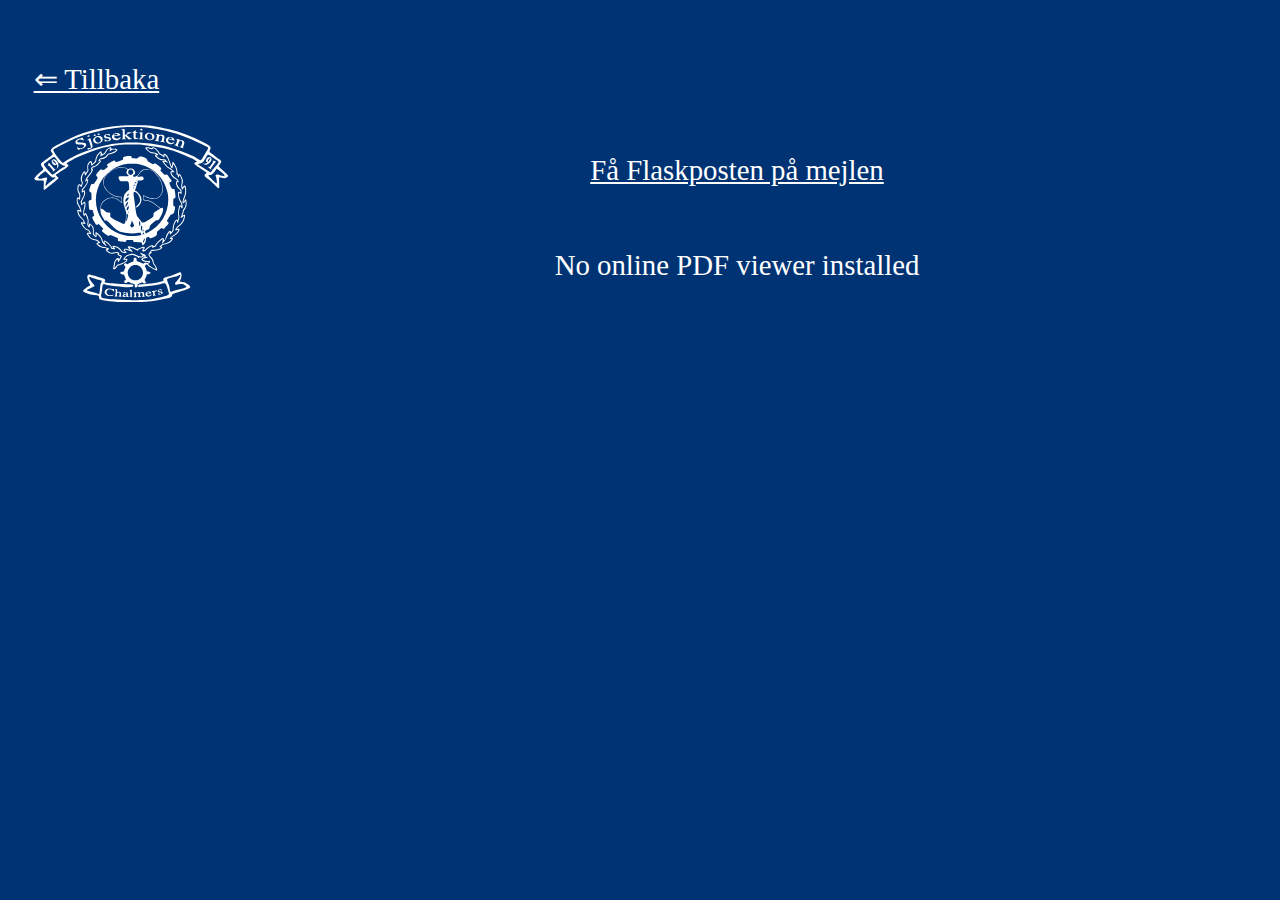
<file: flaskpost/index.html>
<!DOCTYPE html>
<html><head>
<meta http-equiv="content-type" content="text/html; charset=UTF-8">
<meta charset="UTF-8">
<title>Sjösektionen Chalmers</title>
<meta name="viewport" content="width=device-width, initial-scale=1">
<link rel="stylesheet" type="text/css" href="../tema.css" />
<style>
.context{
display:grid;
grid-template-columns: 16% 84%;
}
.logotyp{ 
	grid-column: 1/1;
	width: 100%;
}

.posten{
text-align:center;
}

.pdf{
  width: 100%;
  aspect-ratio: 1/1.414;
}

</style>
</head>
<body>
<a class="bak" href=".."><p>⇐ Tillbaka</p></a>
<div class="context">
<img class="logotyp" src="../Sjosektionenlogo.svg" alt="Sjösectionen chalmesrs loga">
<div class="posten">
<p><a href="./foreningar/">Få Flaskposten på mejlen</a></p>
<br>
<object class="pdf" data="./senaste.pdf" type="application/pdf">
<div>No online PDF viewer installed</div>
</object>

</div>
</body></html>
</file>
<file: tema.css>
body{
    position: relative;
    color: white; 
    background-color: #003374;
    font-size:1.8em;
    padding:2%;
    min-height:90vh;
}
a{
	color:inherit;
	padding:1em;
	border-color: #FFF0;
	border-style: solid;
}
a:hover{
	border-color: #FFFF;
}

.bak{
padding: 0;
border-style: unset;
}
</file>
